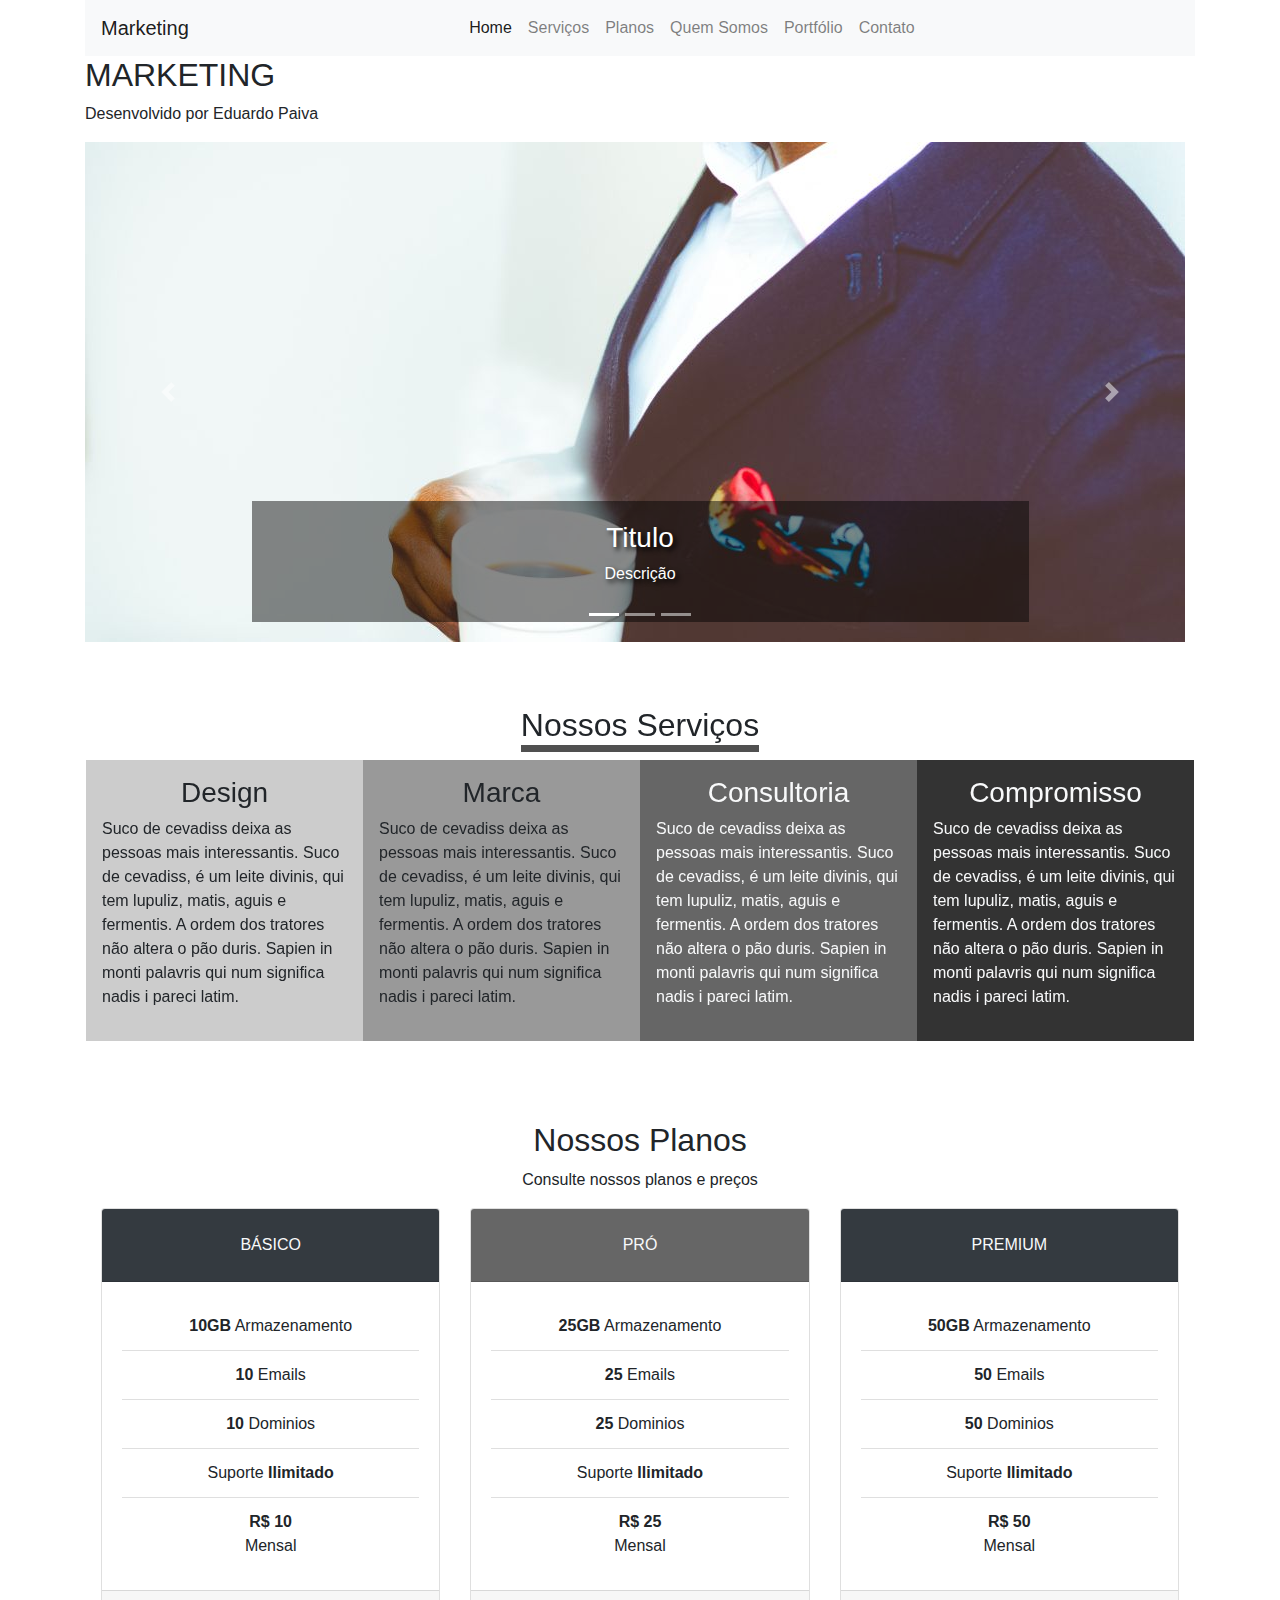
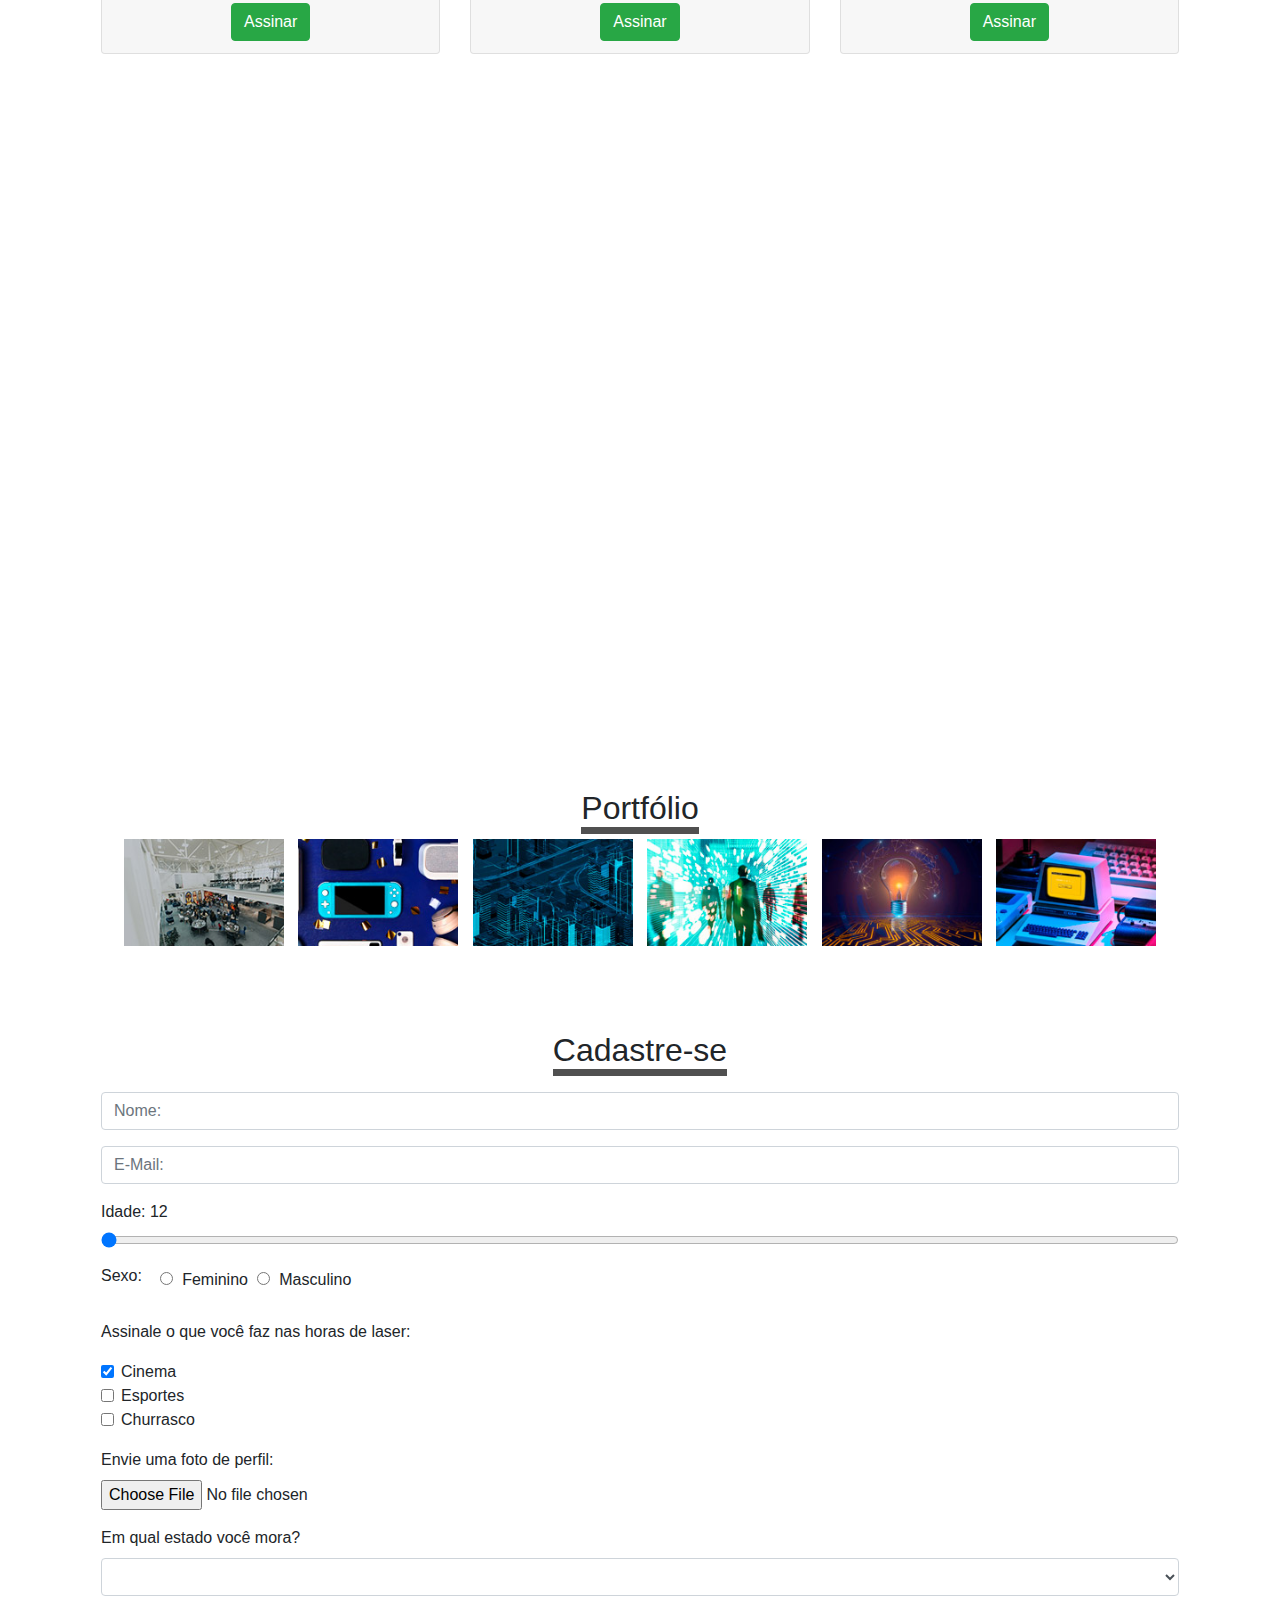
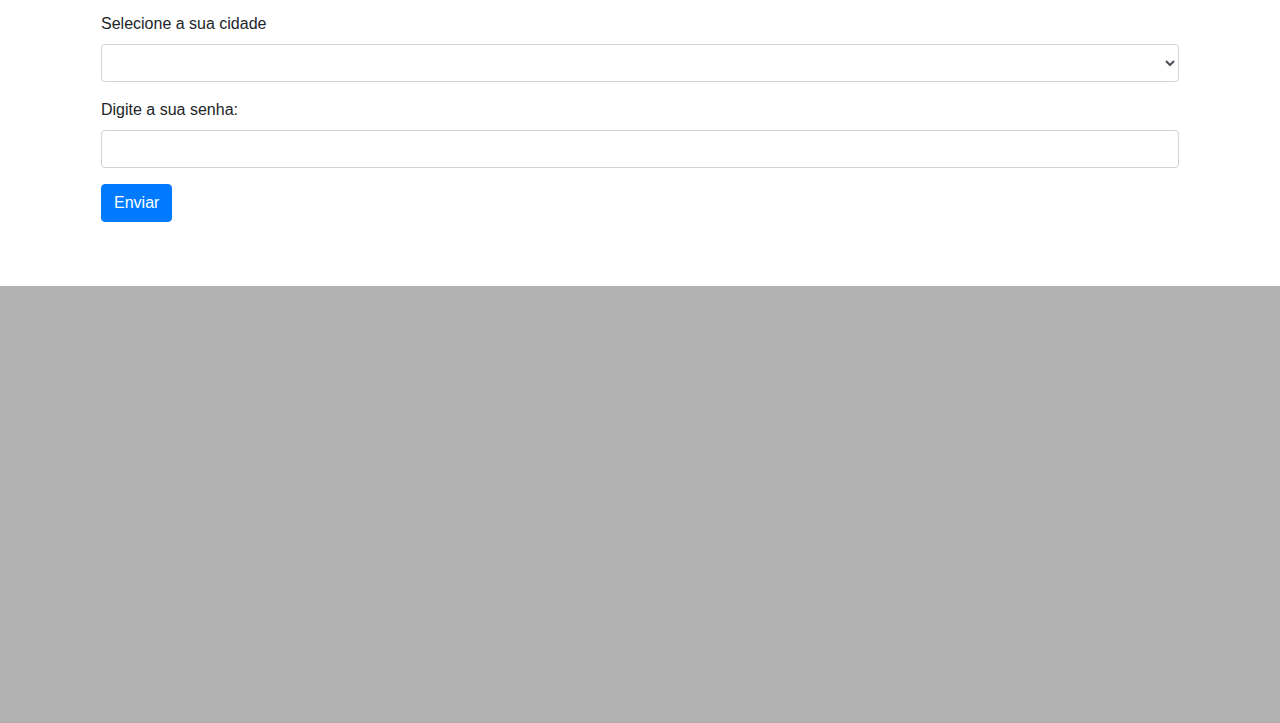
<file: index.html>
<!doctype html>
<html lang="pt-BR">
  <head>
    <title>Marketing</title>
    <!-- Required meta tags -->
    <meta charset="utf-8">
    <meta name="viewport" content="width=device-width, initial-scale=1, shrink-to-fit=no">

    <!-- Bootstrap CSS -->
    <link rel="stylesheet" href="https://stackpath.bootstrapcdn.com/bootstrap/4.3.1/css/bootstrap.min.css" integrity="sha384-ggOyR0iXCbMQv3Xipma34MD+dH/1fQ784/j6cY/iJTQUOhcWr7x9JvoRxT2MZw1T" crossorigin="anonymous">
    <!-- Biblioteca de ícones -->
    <link rel="stylesheet" href="https://cdnjs.cloudflare.com/ajax/libs/font-awesome/5.15.3/css/all.min.css" integrity="sha512-iBBXm8fW90+nuLcSKlbmrPcLa0OT92xO1BIsZ+ywDWZCvqsWgccV3gFoRBv0z+8dLJgyAHIhR35VZc2oM/gI1w==" crossorigin="anonymous" />
    <!-- CSS do lightbox -->
    <link rel="stylesheet" href="css/lightbox.css">
    <!-- CSS do AOS animation -->
    <link href="https://unpkg.com/aos@2.3.1/dist/aos.css" rel="stylesheet">
    <!-- Estilos CSS personalizados -->
    <link rel="stylesheet" href="css/estilos.css">
</head>
  <body>

    <!-- Container da grade de layout -->
    <div class="container">

        <!-- barra de navegação -->
        <nav class="navbar navbar-expand-sm navbar-light bg-light">
            <a class="navbar-brand" href="#"><i class="fas fa-chart-line fa-2x"></i> Marketing</a>
            <button class="navbar-toggler d-lg-none" type="button" data-toggle="collapse" data-target="#collapsibleNavId" aria-controls="collapsibleNavId"
                aria-expanded="false" aria-label="Toggle navigation">
                <span class="navbar-toggler-icon"></span>
            </button>
            <div class="collapse navbar-collapse" id="collapsibleNavId">
                <ul class="navbar-nav m-auto mt-2 mt-lg-0">
                    <li class="nav-item active">
                        <a class="nav-link" href="#">Home <span class="sr-only">(current)</span></a>
                    </li>
                    <li class="nav-item">
                        <a class="nav-link rolagem" href="#servicos">Serviços</a>
                    </li>
                    <li class="nav-item">
                        <a class="nav-link rolagem" href="#planos">Planos</a>
                    </li>
                    <li class="nav-item">
                        <a class="nav-link rolagem" href="#quem-somos">Quem Somos</a>
                    </li>
                    <li class="nav-item">
                        <a class="nav-link rolagem" href="#portfolio">Portfólio</a>
                    </li>
                    <li class="nav-item">
                        <a class="nav-link rolagem" href="#contato">Contato</a>
                    </li>
                </ul>
            </div>
        </nav>
        <!-- final barra navegação -->

        <h2>MARKETING</h2>
        <p>Desenvolvido por Eduardo Paiva</p>
        
        <!-- Carousel -->
        <div id="carouselId" class="carousel slide" data-ride="carousel">
            <ol class="carousel-indicators">
                <li data-target="#carouselId" data-slide-to="0" class="active"></li>
                <li data-target="#carouselId" data-slide-to="1"></li>
                <li data-target="#carouselId" data-slide-to="2"></li>
            </ol>
            <div class="carousel-inner" role="listbox">
                <div class="carousel-item active">
                    <img src="img/coffee.jpg" alt="Homem tomando café no escritório">
                    <div class="carousel-caption d-none d-md-block">
                        <h3>Titulo</h3>
                    <p>Descrição</p>
                    </div>
                </div>
                <div class="carousel-item">
                    <img src="img/sound.jpg" alt="alto falante em close up">
                    <div class="carousel-caption d-none d-md-block">
                        <h3>Titulo</h3>
                    <p>Descrição</p>
                    </div>
                </div>
                <div class="carousel-item">
                    <img src="img/workbench.jpg" alt="Mesa de trabalho com vários objetos">
                    <div class="carousel-caption d-none d-md-block">
                        <h3>Titulo</h3>
                    <p>Descrição</p>
                    </div>
                </div>
            </div>
            <a class="carousel-control-prev" href="#carouselId" role="button" data-slide="prev">
                <span class="carousel-control-prev-icon" aria-hidden="true"></span>
                <span class="sr-only">Previous</span>
            </a>
            <a class="carousel-control-next" href="#carouselId" role="button" data-slide="next">
                <span class="carousel-control-next-icon" aria-hidden="true"></span>
                <span class="sr-only">Next</span>
            </a>
        </div>
        <!-- final carousel -->


        <!-- Seção Servicos -->
        <section id="servicos" class="mt-5 p-3" data-aos="fade-right" data-aos-duration="2000" data-aos-easing="ease-out-cubic">
            <h2 class="titulos">Nossos Serviços</h2>

            <div class="row mt-2">
                <div class="col-md p-3 cinza-20">
                    <h3 class="text-center">Design</h3>
                    <p>Suco de cevadiss deixa as pessoas mais interessantis. Suco de cevadiss, é um leite divinis, qui tem lupuliz, matis, aguis e fermentis. A ordem dos tratores não altera o pão duris. Sapien in monti palavris qui num significa nadis i pareci latim.</p>
                </div>
                <div class="col-md p-3 cinza-40">
                    <h3 class="text-center">Marca</h3>
                    <p>Suco de cevadiss deixa as pessoas mais interessantis. Suco de cevadiss, é um leite divinis, qui tem lupuliz, matis, aguis e fermentis. A ordem dos tratores não altera o pão duris. Sapien in monti palavris qui num significa nadis i pareci latim.</p>
                </div>
                <div class="col-md p-3 cinza-60 text-light">
                    <h3 class="text-center">Consultoria</h3>
                    <p>Suco de cevadiss deixa as pessoas mais interessantis. Suco de cevadiss, é um leite divinis, qui tem lupuliz, matis, aguis e fermentis. A ordem dos tratores não altera o pão duris. Sapien in monti palavris qui num significa nadis i pareci latim.</p>
                </div>
                <div class="col-md p-3 cinza-80 text-light">
                    <h3 class="text-center">Compromisso</h3>
                    <p>
                        Suco de cevadiss deixa as pessoas mais interessantis. Suco de cevadiss, é um leite divinis, qui tem lupuliz, matis, aguis e fermentis. A ordem dos tratores não altera o pão duris. Sapien in monti palavris qui num significa nadis i pareci latim.
                    </p>
                </div>
            </div>
            
        </section>
        <!-- final seção servicos -->


        <!-- Seção planos -->
        <section id="planos" class="mt-5 p-3">
            <h2 class="text-center">Nossos Planos</h2>
            <p class="text-center">Consulte nossos planos e preços</p>

            <div class="row mt-2">
                <!-- coluna 1 -->
                <div class="col-md">
                    <div class="card">
                        <div class="card-header p-4 bg-dark text-center text-light">
                            BÁSICO
                        </div>
                        <div class="card-body">
                            <ul class="list-group list-group-flush text-center">
                                <li class="list-group-item"><strong>10GB</strong> Armazenamento</li>
                                <li class="list-group-item"><strong>10</strong> Emails</li>
                                <li class="list-group-item"><strong>10</strong> Dominios</li>
                                <li class="list-group-item">Suporte <strong>Ilimitado</strong></li>
                                <li class="list-group-item"><strong>R$ 10</strong> <br>Mensal</li>
                            </ul>
                        </div>
                        <div class="card-footer text-center">
                            <a href="tabela.html" class="btn btn-success">Assinar</a>
                        </div>
                    </div>
                </div>

                
                <!-- coluna 2 -->
                <div class="col-md">
                    <div class="card">
                        <div class="card-header p-4 cinza-60 text-center text-light">
                            PRÓ
                        </div>
                        <div class="card-body">
                            <ul class="list-group list-group-flush text-center">
                                <li class="list-group-item"><strong>25GB</strong> Armazenamento</li>
                                <li class="list-group-item"><strong>25</strong> Emails</li>
                                <li class="list-group-item"><strong>25</strong> Dominios</li>
                                <li class="list-group-item">Suporte <strong>Ilimitado</strong></li>
                                <li class="list-group-item"><strong>R$ 25</strong> <br>Mensal</li>
                            </ul>
                        </div>
                        <div class="card-footer text-center">
                            <a href="tabela.html" class="btn btn-success">Assinar</a>
                        </div>
                    </div>
                </div>

                <!-- Coluna 3 -->
                <div class="col-md">
                    <div class="card">
                        <div class="card-header p-4 bg-dark text-center text-light">
                            PREMIUM
                        </div>
                        <div class="card-body">
                            <ul class="list-group list-group-flush text-center">
                                <li class="list-group-item"><strong>50GB</strong> Armazenamento</li>
                                <li class="list-group-item"><strong>50</strong> Emails</li>
                                <li class="list-group-item"><strong>50</strong> Dominios</li>
                                <li class="list-group-item">Suporte <strong>Ilimitado</strong></li>
                                <li class="list-group-item"><strong>R$ 50</strong> <br>Mensal</li>
                            </ul>
                        </div>
                        <div class="card-footer text-center">
                            <a href="tabela.html" class="btn btn-success">Assinar</a>
                        </div>
                    </div>
                </div>
            </div>

        </section>
        <!-- final seção planos -->

        
        <!-- Seção Quem Somos -->
        <section id="quem-somos" class="mt-5 p-3" data-aos="fade-right" data-aos-duration="1500" data-aos-easing="ease-out-cubic">
            <h2 class="titulos">Nossa Equipe</h2>    
    
            <div class="row mt-2">
                <div class="col-md">
                    <div class="card sombra-card">
                        <img class="card-img-top" src="img/team1.jpg" alt="Imagem da Fundadora Mikasa">
                        <div class="card-body card-1">
                            <h4 class="card-title">Mikasa Ackerman</h4>
                            <p class="card-text">CEO e Fundadora</p>
                            <p><strong>Mussum Ipsum, cacilds vidis litro abertis. Posuere libero varius. Nullam a nisl ut ante blandit hendrerit. Aenean sit amet nisi. Manduma pindureta quium dia nois paga.</strong></p>
                            <button type="button" class="btn btn-secondary btn-lg btn-block">Contato</button>
                        </div>
                    </div>
                </div>
    
                <div class="col-md">
                    <div class="card sombra-card">
                        <img class="card-img-top" src="img/team2.jpg" alt="Imagem do Fundador Levi">
                        <div class="card-body card-1">
                            <h4 class="card-title">Eren Yeager</h4>
                            <p class="card-text">Diretor de Conteudo</p>
                            <p><strong>Mussum Ipsum, cacilds vidis litro abertis. Posuere libero varius. Nullam a nisl ut ante blandit hendrerit. Aenean sit amet nisi. Manduma pindureta quium dia nois paga.</strong></p>
                            <button type="button" class="btn btn-secondary btn-lg btn-block">Contato</button>
                        </div>
                    </div>
                </div>
    
                <div class="col-md">
                    <div class="card sombra-card">
                        <img class="card-img-top" src="img/team3.jpg" alt="Imagem do Fundador Eren">
                        <div class="card-body card-1">
                            <h4 class="card-title">Armin Arlert</h4>
                            <p class="card-text">Diretor de Finanças </p>
                            <p><strong>Mussum Ipsum, cacilds vidis litro abertis. Posuere libero varius. Nullam a nisl ut ante blandit hendrerit. Aenean sit amet nisi. Manduma pindureta quium dia nois paga.</strong></p>
                            <button type="button" class="btn btn-secondary btn-lg btn-block">Contato</button>
                        </div>
                    </div>
                </div>
            </div>
    
        </section>
        <!-- final seção Quem Somos -->


        <!-- Seção portfolio -->
        <section id="portfolio" class="mt-5 p-3 text-center">
            <h2 class="titulos">Portfólio</h2>
            
            <a href="img/img-grande-1.jpg" data-lightbox="roadtrip" data-title="Garotas no evento Girls Tech" class="miniatura"><img src="img/miniatura-1.jpg" alt="Reunião de garotas no evento Girls Tech"></a>
            <a href="img/img-grande-2.png" data-lightbox="roadtrip" data-title="Mesa com celulares e peças" class="miniatura"><img src="img/miniatura-2.jpg" alt=""></a>
            <a href="img/img-grande-3.jpg" data-lightbox="roadtrip" data-title="Abstração" class="miniatura"><img src="img/miniatura-3.jpg" alt=""></a>
            <a href="img/img-grande-4.jpg" data-lightbox="roadtrip" data-title="Lâmpada acesa" class="miniatura"><img src="img/miniatura-4.jpg" alt=""></a>
            <a href="img/img-grande-5.jpg" data-lightbox="roadtrip" data-title="Pessoas no meio do código" class="miniatura"><img src="img/miniatura-5.jpg" alt=""></a>
            <a href="img/img-grande-6.jpg" data-lightbox="roadtrip" data-title="Computadores vintage" class="miniatura"><img src="img/miniatura-6.jpg" alt=""></a>
        </section>
        <!-- final seção portfolio -->


        <!-- Seção contato -->
        <section id="contato" class="mt-5 p-3">
            <h2 class="titulos">Cadastre-se</h2>

            <form id="frm_cadastro" action="envia_email.php" class="mt-3 needs-validation" novalidate method="POST" enctype="multipart/form-data">
                <div class="form-group">
                  <input type="text" name="nome" id="nome" class="form-control" placeholder="Nome:" required>
                  <div class="invalid-feedback">Por favor preencha com o seu nome</div>
                </div>

                <div class="form-group">
                  <input type="email" class="form-control" name="email" id="email" placeholder="E-Mail:" required>
                  <div class="invalid-feedback">Por favor preencha com um email válido</div>
                </div>

                <div class="form-group">
                  <label for="idade">Idade: <span id="txt-idade"></span></label>
                  <input type="range" name="idade" id="idade" class="form-control-range" min="12" max="150" value="12">
                </div>

                <div class="form-check form-check-inline">
                    <label for="sexo">Sexo: &nbsp; &nbsp;</label>
                    <label class="form-check-label">
                        <input class="form-check-input" type="radio" name="sexo" id="sexo_opc1" value="Feminino"> Feminino &nbsp;
                    </label>
                    <label class="form-check-label">
                        <input class="form-check-input" type="radio" name="sexo" id="sexo_opc2" value="Masculino"> Masculino &nbsp;
                    </label>
                </div>

                <br><br><p>Assinale o que você faz nas horas de laser:</p>
                <div class="form-check">                    
                  <label class="form-check-label">
                    <input type="checkbox" class="form-check-input" name="laser" value="Cinema" checked>
                    Cinema
                  </label>
                  <br>
                  <label class="form-check-label">
                    <input type="checkbox" class="form-check-input" name="laser" value="Esportes">
                    Esportes
                  </label>
                  <br>
                  <label class="form-check-label">
                    <input type="checkbox" class="form-check-input" name="laser" value="Churrasco">
                    Churrasco
                  </label>
                </div>
                
                <div class="form-group mt-3">
                  <label for="foto">Envie uma foto de perfil:</label>
                  <input type="file" class="form-control-file" name="foto" id="foto" required>
                  <div class="invalid-feedback">Por favor selecione uma foto de perfil</div>
                </div>

                <div class="form-group">
                  <label for="estados">Em qual estado você mora?</label>
                  <select class="form-control" name="estados" id="estados">

                  </select>
                </div>

                <div class="form-group listacidades">
                    <label for="cidades">Selecione a sua cidade</label>
                    <select class="form-control" name="cidades" id="cidades">
  
                    </select>
                </div>

                <div class="form-group">
                  <label for="senha">Digite a sua senha:</label>
                  <input type="password" class="form-control" name="senha" id="senha" required>
                </div>

                <input type="hidden" name="cod_acesso" value="asdf4f5tdffsdfsgdfgsd">

                <button type="submit" class="btn btn-primary">Enviar</button>

            </form>

        </section>
        <!-- final seção contato -->

    </div>
    <!-- final container -->

    <footer class="mt-5">
        <div class="row">
            <!-- primeira coluna -->
            <div class="col-md-8">
              <iframe src="https://www.google.com/maps/embed?pb=!1m18!1m12!1m3!1d3667.763217378025!2d-45.86400163502939!3d-23.178840584874226!2m3!1f0!2f0!3f0!3m2!1i1024!2i768!4f13.1!3m3!1m2!1s0x94cc4bcc0bb59979%3A0x1adc7a6bedfaaec9!2sVila%20Lucia%2C%20S%C3%A3o%20Jos%C3%A9%20dos%20Campos%20-%20SP%2C%2012220-390!5e0!3m2!1spt-BR!2sbr!4v1618919582546!5m2!1spt-BR!2sbr" width="100%" height="400" style="border:0;" allowfullscreen="" loading="lazy"></iframe>
            </div>
            <!-- segunda coluna -->
            <div class="col-md-4 text-center ">
                  <a href=""><i class="fab fa-whatsapp fa-3x p-2"></i></a>
                  <a href=""><i class="fab fa-facebook fa-3x p-2"></i></a>
                  <a href=""><i class="fab fa-instagram fa-3x p-2"></i></a>
                  <a href=""><i class="fab fa-twitter fa-3x p-2"></i></a>
                          
                  <iframe width="100%" height="315" src="https://www.youtube.com/embed/NAxdljb4Ryk" title="YouTube video player" frameborder="0" allow="accelerometer; autoplay; clipboard-write; encrypted-media; gyroscope; picture-in-picture" allowfullscreen></iframe>
            </div>
        </div>
    </footer>


      
    <!-- Seta para retornar ao topo -->
    <span class="seta-sobe">
        <i class="fas fa-arrow-up fa-2x"></i>
    </span>


    <!-- Optional JavaScript -->
    <!-- jQuery first, then Popper.js, then Bootstrap JS -->
    <script src="https://code.jquery.com/jquery-3.6.0.min.js"></script>
    <script src="https://cdnjs.cloudflare.com/ajax/libs/popper.js/1.14.7/umd/popper.min.js" integrity="sha384-UO2eT0CpHqdSJQ6hJty5KVphtPhzWj9WO1clHTMGa3JDZwrnQq4sF86dIHNDz0W1" crossorigin="anonymous"></script>
    <script src="https://stackpath.bootstrapcdn.com/bootstrap/4.3.1/js/bootstrap.min.js" integrity="sha384-JjSmVgyd0p3pXB1rRibZUAYoIIy6OrQ6VrjIEaFf/nJGzIxFDsf4x0xIM+B07jRM" crossorigin="anonymous"></script>
    <!-- JS do Lightbox -->
    <script src="js/lightbox.js"></script>
    <!-- JS do AOS animation -->
    <script src="https://unpkg.com/aos@2.3.1/dist/aos.js"></script>
    <!-- Códigos JS do site Marketing -->
    <script src="js/code.js"></script>
   </body>
</html>
</file>
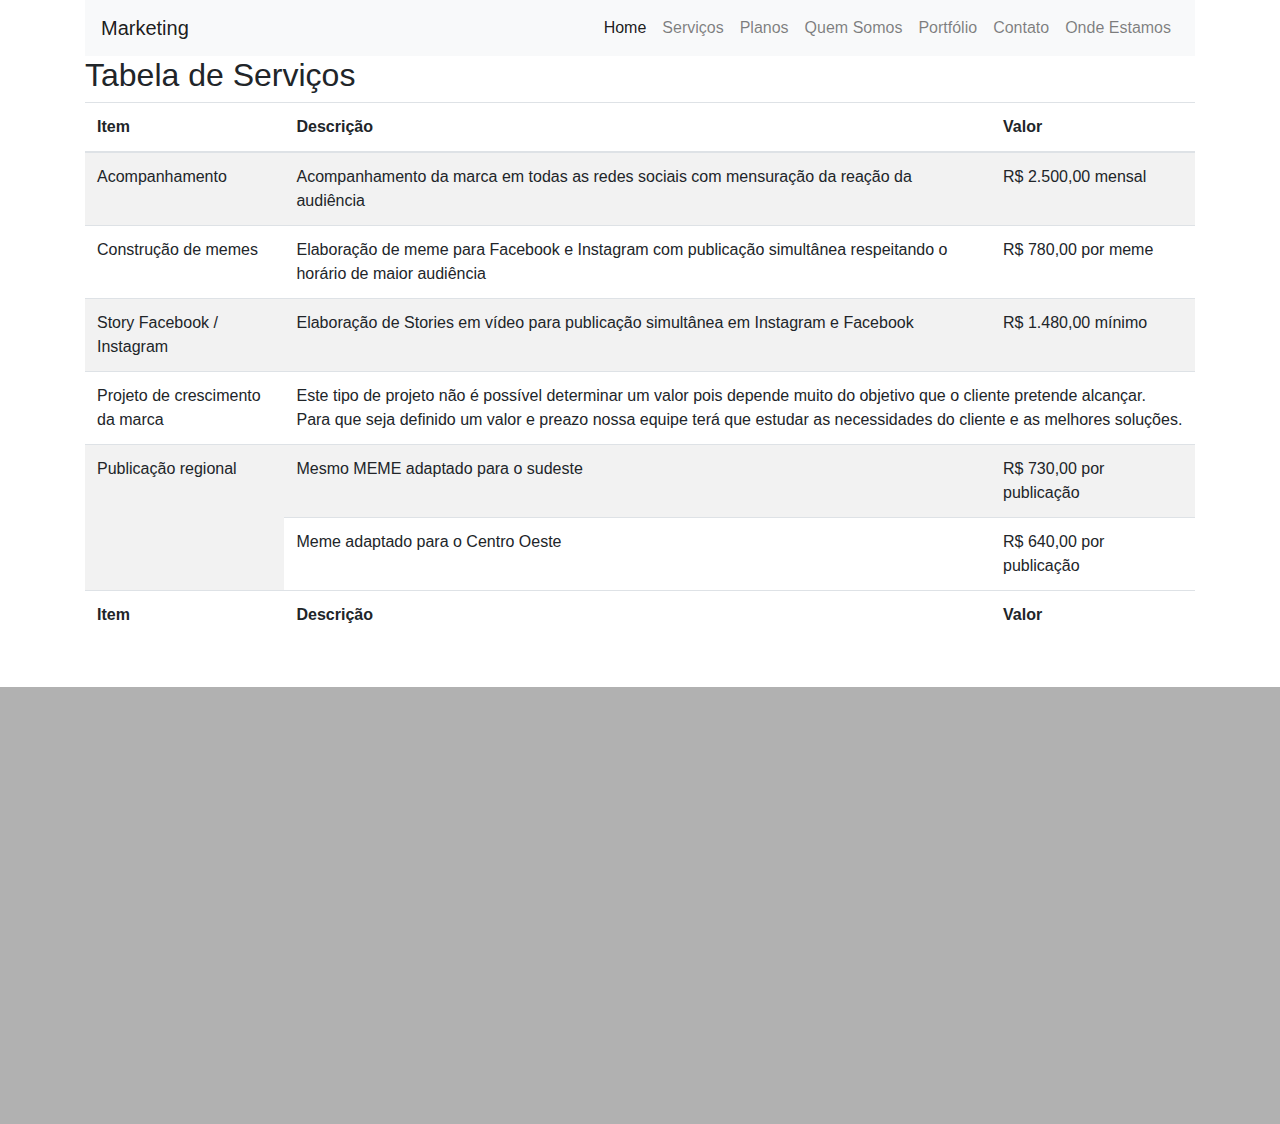
<file: tabela.html>
<!doctype html>
<html lang="pt-BR">
  <head>
    <title>Marketing</title>
    <!-- Required meta tags -->
    <meta charset="utf-8">
    <meta name="viewport" content="width=device-width, initial-scale=1, shrink-to-fit=no">

    <!-- Bootstrap CSS -->
    <link rel="stylesheet" href="https://stackpath.bootstrapcdn.com/bootstrap/4.3.1/css/bootstrap.min.css" integrity="sha384-ggOyR0iXCbMQv3Xipma34MD+dH/1fQ784/j6cY/iJTQUOhcWr7x9JvoRxT2MZw1T" crossorigin="anonymous">
    <!-- Biblioteca de icones awesome font cdn -->
    <link rel="stylesheet" href="https://cdnjs.cloudflare.com/ajax/libs/font-awesome/5.15.3/css/all.min.css" integrity="sha512-iBBXm8fW90+nuLcSKlbmrPcLa0OT92xO1BIsZ+ywDWZCvqsWgccV3gFoRBv0z+8dLJgyAHIhR35VZc2oM/gI1w==" crossorigin="anonymous" />
    <!-- Carregamento do LighboxCSS -->
    <link rel="stylesheet" href="css/lightbox.css">
    <!-- CSS do AOS animation -->
    <link href="https://unpkg.com/aos@2.3.1/dist/aos.css" rel="stylesheet">
    <!-- Estilos CSS personalizados -->
    <link rel="stylesheet" href="css/estilos.css">
</head>
  <body>
    
    <!-- Container da grade de layout -->
    <div class="container">
        <!-- Barra de navegação -->
    <nav class="navbar navbar-expand-sm navbar-light bg-light">
        <a class="navbar-brand" href="#"><i class="fa fa-chart-line fa-2x    "></i> Marketing</a>
        <button class="navbar-toggler d-lg-none" type="button" data-toggle="collapse" data-target="#collapsibleNavId" aria-controls="collapsibleNavId"
            aria-expanded="false" aria-label="Toggle navigation">
            <span class="navbar-toggler-icon"></span>
        </button>
        <div class="collapse navbar-collapse" id="collapsibleNavId">
            <ul class="navbar-nav ml-auto mt-2 mt-lg-0">
                <li class="nav-item active">
                    <a class="nav-link" href="#home">Home <span class="sr-only">(current)</span></a>
                </li>
                <li class="nav-item">
                    <a class="nav-link rolagem" href="#servicos">Serviços</a>
                </li>
                <li class="nav-item">
                    <a class="nav-link rolagem" href="#planos">Planos</a>
                </li>
                <li class="nav-item">
                    <a class="nav-link rolagem" href="#quem-somos">Quem Somos</a>
                </li>
                <li class="nav-item">
                    <a class="nav-link rolagem" href="#portfolio">Portfólio</a>
                </li>
                <li class="nav-item">
                    <a class="nav-link rolagem" href="#contato">Contato</a>
                </li>
                <li class="nav-item">
                    <a class="nav-link rolagem" href="#onde-estamos">Onde Estamos</a>
                </li>
            </ul>
        </div>
    </nav>
    <!-- Final barra de navegação -->

    <h2>Tabela de Serviços</h2>

    <table class="table table-striped">
        <thead>
            <tr>
                <th>Item</th>
                <th>Descrição</th>
                <th>Valor</th>
            </tr>
        </thead>
        <tbody>
            <tr>
                <td>Acompanhamento</td>
                <td>Acompanhamento da marca em todas as redes sociais com mensuração da reação da audiência</td>
                <td>R$ 2.500,00 mensal</td>                    
            </tr>
            <tr>
                <td>Construção de memes</td>
                <td>Elaboração de meme para Facebook e Instagram com publicação simultânea respeitando o horário de maior audiência</td>
                <td>R$ 780,00 por meme</td>                
            </tr>
            <tr>
                <td>Story Facebook / Instagram</td>
                <td>Elaboração de Stories em vídeo para publicação simultânea em Instagram e Facebook</td>
                <td>R$ 1.480,00 mínimo</td>
            </tr>
            <tr>
                <td>Projeto de crescimento da marca</td>
                <td colspan="2">Este tipo de projeto não é possível determinar um valor pois depende muito do objetivo que o cliente pretende alcançar. Para que seja definido um valor e preazo nossa equipe terá que estudar as necessidades do cliente e as melhores soluções.</td>
            </tr>
            <tr>
                <td rowspan="2">Publicação regional</td>
                <td>Mesmo MEME adaptado para o sudeste</td>
                <td>R$ 730,00 por publicação</td>
            </tr>
            <tr>
                <td>Meme adaptado para o Centro Oeste</td>
                <td>R$ 640,00 por publicação</td>
            </tr>
        </tbody>
        <tfoot>
            <tr>
                <th>Item</th>
                <th>Descrição</th>
                <th>Valor</th>
            </tr>
        </tfoot>
    </table>

    </div>
    <!-- Final container -->

    <!-- INSTRUÇÕES:INCLUIR A TAG <footer></footer> FORA DO CONTAINER
    DENTRO DE FOOTER INCLUA 2 COLUNAS UMA PARA UM MAPA E OUTRA PARA INSERIR LINKS DE REDES SOCIAIS -->

      <footer class="mt-5">
          <div class="row">
              <!-- primeira coluna -->
              <div class="col-md-8">
                <iframe src="https://www.google.com/maps/embed?pb=!1m18!1m12!1m3!1d3667.763217378025!2d-45.86400163502939!3d-23.178840584874226!2m3!1f0!2f0!3f0!3m2!1i1024!2i768!4f13.1!3m3!1m2!1s0x94cc4bcc0bb59979%3A0x1adc7a6bedfaaec9!2sVila%20Lucia%2C%20S%C3%A3o%20Jos%C3%A9%20dos%20Campos%20-%20SP%2C%2012220-390!5e0!3m2!1spt-BR!2sbr!4v1618919582546!5m2!1spt-BR!2sbr" width="100%" height="400" style="border:0;" allowfullscreen="" loading="lazy"></iframe>
              </div>
              <!-- segunda coluna -->
              <div class="col-md-4 text-center ">
                    <a href=""><i class="fab fa-whatsapp fa-3x p-2"></i></a>
                    <a href=""><i class="fab fa-facebook fa-3x p-2"></i></a>
                    <a href=""><i class="fab fa-instagram fa-3x p-2"></i></a>
                    <a href=""><i class="fab fa-twitter fa-3x p-2"></i></a>
                            
                    <iframe width="100%" height="315" src="https://www.youtube.com/embed/NAxdljb4Ryk" title="YouTube video player" frameborder="0" allow="accelerometer; autoplay; clipboard-write; encrypted-media; gyroscope; picture-in-picture" allowfullscreen></iframe>
              </div>
          </div>
      </footer>

    <!-- Seta para retornar ao topo -->
    <span class="seta-sobe">
        <i class="fas fa-arrow-up fa-2x"></i>
    </span>
    
    <!-- Optional JavaScript -->
    <!-- jQuery first, then Popper.js, then Bootstrap JS -->
    <script src="https://ajax.googleapis.com/ajax/libs/jquery/3.6.0/jquery.min.js"></script>
    <script src="https://cdnjs.cloudflare.com/ajax/libs/popper.js/1.14.7/umd/popper.min.js" integrity="sha384-UO2eT0CpHqdSJQ6hJty5KVphtPhzWj9WO1clHTMGa3JDZwrnQq4sF86dIHNDz0W1" crossorigin="anonymous"></script>
    <script src="https://stackpath.bootstrapcdn.com/bootstrap/4.3.1/js/bootstrap.min.js" integrity="sha384-JjSmVgyd0p3pXB1rRibZUAYoIIy6OrQ6VrjIEaFf/nJGzIxFDsf4x0xIM+B07jRM" crossorigin="anonymous"></script>
    <!-- JS do Lightbox  -->
    <script src="js/lightbox.js"></script>
    <!-- JS do AOS animation -->
    <script src="https://unpkg.com/aos@2.3.1/dist/aos.js"></script>
    <!-- Codigos JS do site Marketing -->
    <script src="js/code.js"></script>
</body>
</html>
</file>
<file: css/estilos.css>
/* estilos genericos nossos serviços */
.cinza-20{
    background-color: #ccc;
}
.cinza-40{
    background-color: #999;
}
.cinza-60{
    background-color: #666;
}
.cinza-80{
    background-color: #333;
}
/* Nossa Equipe Card */
.card-1{
    padding: 15px;
}

.sombra-card{
    box-shadow: 0px 0px 10px rgb(68, 68, 68);
    }

/* Portfolio */

.miniatura{
     /* comportamento inline-block que continua semelahnte a texto porem reconhece margens e dimensões */
     display: inline-block;
     margin: 5px;
}
.miniatura img{
    width: 160px;
}

/* Estilos para o carousel */
.carousel-caption h3, .carousel-caption p{
    text-shadow: 3px 3px 5px #000;
}

.carousel-caption{
    background-color: rgba(0, 0, 0, 0.466);
}   

/* estilos para as seções */
.titulos{
    width: fit-content;
    border-bottom: 7px rgb(80, 80, 80) solid;
    margin: 0 auto;
}

/* estilos para a seta */
 .seta-sobe{
    border-radius: 10px;
    background-color: rgba(0, 0, 0, 0.6);
    color: #fff;
    padding-top: 24px;
    padding-bottom: 18px;
    padding-left: 28px;
    padding-right: 28px;
    position: fixed;
    bottom: 10px;
    right: 10px;
    cursor: pointer;
    display: none;
}

/* estilos rodape */
    footer{
    padding: 15px;
     background-color: rgb(177, 177, 177);
        
    }
</file>
